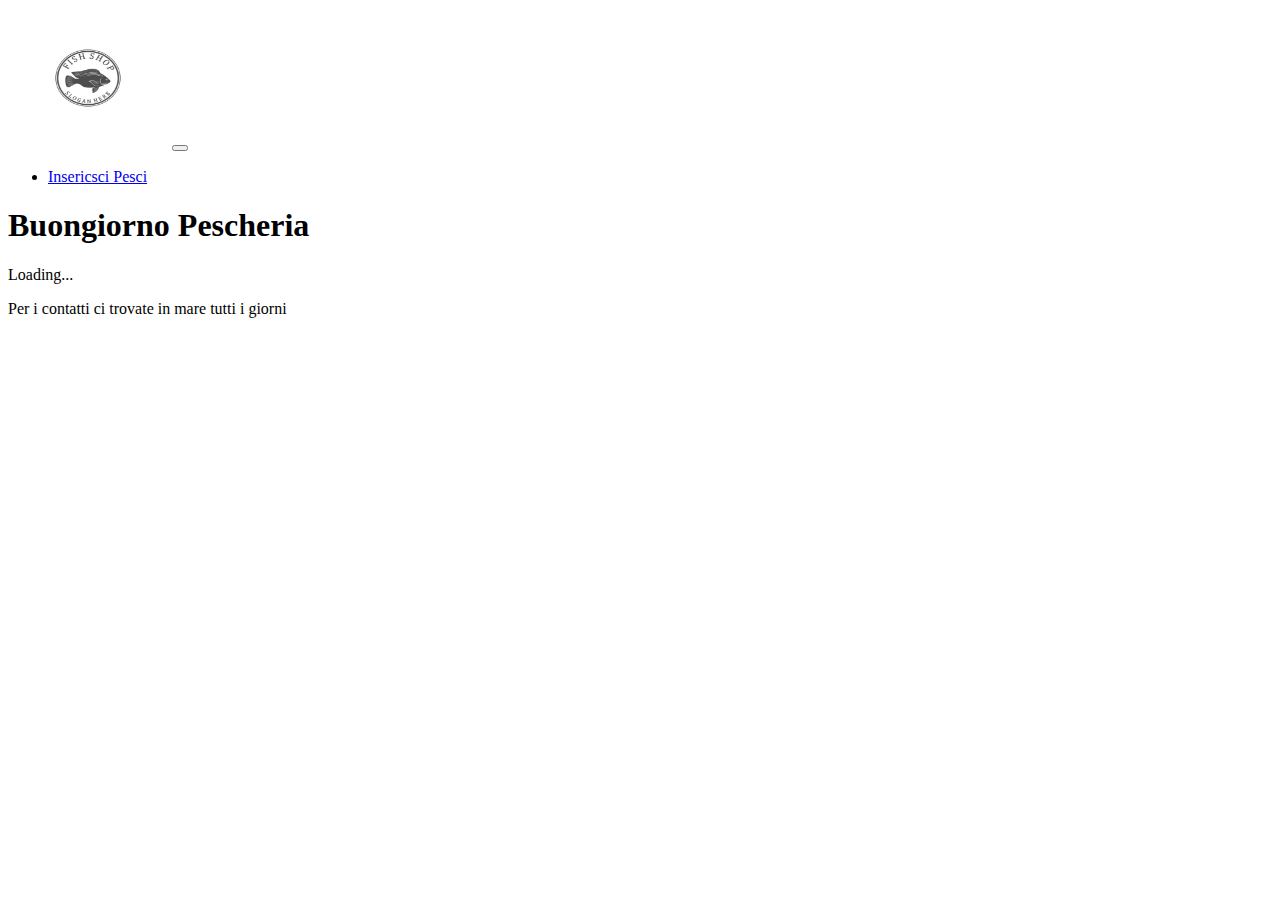
<file: index.html>
<!DOCTYPE html>
<html lang="en">
  <head>
    <meta charset="utf-8" />
    <meta name="viewport" content="width=device-width, initial-scale=1" />
    <title>Buongiorno Pescheria</title>
    <link
      href="https://cdn.jsdelivr.net/npm/bootstrap@5.3.0/dist/css/bootstrap.min.css"
      rel="stylesheet"
      integrity="sha384-9ndCyUaIbzAi2FUVXJi0CjmCapSmO7SnpJef0486qhLnuZ2cdeRhO02iuK6FUUVM"
      crossorigin="anonymous"
    />
    <link rel="stylesheet" href="css/stile.css" />
  </head>
  <body>
    <nav class="navbar navbar-expand-lg bg-white fw-semibold">
      <div class="container-fluid">
        <a class="navbar-logo" href="./index.html"
          ><img
            id="logo"
            src="assets/3495991-logo-pescheria-con-illustrazione-pesce-fresco-e-ripieno-di-carne-gratuito-vettoriale.jpg"
            width="140"
        /></a>
        <button
          class="navbar-toggler"
          type="button"
          data-bs-toggle="collapse"
          data-bs-target="#navbarSupportedContent"
          aria-controls="navbarSupportedContent"
          aria-expanded="false"
          aria-label="Toggle navigation"
        >
          <span class="navbar-toggler-icon"></span>
        </button>
        <div class="collapse navbar-collapse" id="navbarSupportedContent">
          <ul class="navbar-nav me-auto mb-2 mb-lg-0">
            <li class="nav-item">
              <a class="text-decoration-none text-black" href="backoffice.html"
                >Insericsci Pesci</a
              >
            </li>
          </ul>
        </div>
      </div>
    </nav>
    <h1 class="text-center my-4">Buongiorno Pescheria</h1>
    <div class="d-flex justify-content-center" id="spinner-container">
      <div class="spinner-border text-primary" role="status">
        <span class="visually-hidden">Loading...</span>
      </div>
    </div>
    <div class="container">
      <div class="row justify-content-center g-3" id="pesci-row"></div>
    </div>
    <footer class="bg-dark text-center">
      <p class="tex-center text-white">
        Per i contatti ci trovate in mare tutti i giorni
      </p>
    </footer>
    <script
      src="https://cdn.jsdelivr.net/npm/bootstrap@5.3.0/dist/js/bootstrap.bundle.min.js"
      integrity="sha384-geWF76RCwLtnZ8qwWowPQNguL3RmwHVBC9FhGdlKrxdiJJigb/j/68SIy3Te4Bkz"
      crossorigin="anonymous"
    ></script>
    <script src="index.js"></script>
  </body>
</html>
</file>
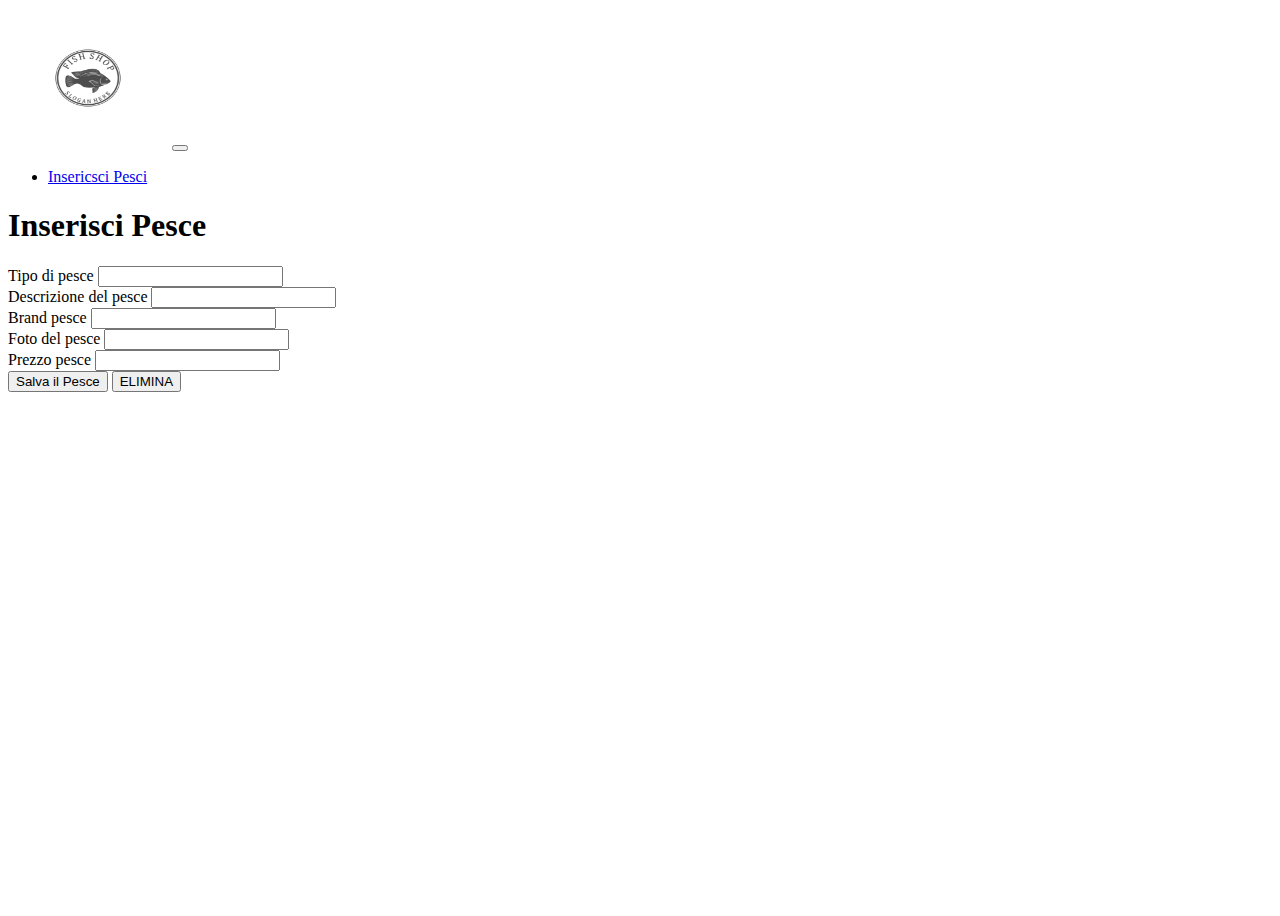
<file: backoffice.html>
<!DOCTYPE html>
<html lang="en">
  <head>
    <meta charset="utf-8" />
    <meta name="viewport" content="width=device-width, initial-scale=1" />
    <title>Pescheria - Prodotti</title>
    <link
      href="https://cdn.jsdelivr.net/npm/bootstrap@5.3.0/dist/css/bootstrap.min.css"
      rel="stylesheet"
      integrity="sha384-9ndCyUaIbzAi2FUVXJi0CjmCapSmO7SnpJef0486qhLnuZ2cdeRhO02iuK6FUUVM"
      crossorigin="anonymous"
    />
    <link rel="stylesheet" href="css/stile.css" />
  </head>
  <body>
    <nav class="navbar navbar-expand-lg bg-white fw-semibold">
      <div class="container-fluid">
        <a class="navbar-logo" href="./index.html"
          ><img
            id="logo"
            src="assets/3495991-logo-pescheria-con-illustrazione-pesce-fresco-e-ripieno-di-carne-gratuito-vettoriale.jpg"
        /></a>
        <button
          class="navbar-toggler"
          type="button"
          data-bs-toggle="collapse"
          data-bs-target="#navbarSupportedContent"
          aria-controls="navbarSupportedContent"
          aria-expanded="false"
          aria-label="Toggle navigation"
        >
          <span class="navbar-toggler-icon"></span>
        </button>
        <div class="collapse navbar-collapse" id="navbarSupportedContent">
          <ul class="navbar-nav me-auto mb-2 mb-lg-0">
            <li class="nav-item">
              <a
                class="nav-link active text-decoration-none"
                href="backoffice.html"
                >Insericsci Pesci</a
              >
            </li>
          </ul>
        </div>
      </div>
    </nav>
    <h1 class="text-center my-4">Inserisci Pesce</h1>
    <div class="cotainer">
      <div class="row justify-content-center g-3">
        <div class="col col-12 col-md-8">
          <form id="fish-form">
            <div class="mb-3">
              <label for="fish-name" class="form-label fw-bold fs-5"
                >Tipo di pesce</label
              >
              <input type="text" class="form-control" id="fish-name" required />
            </div>
            <div class="mb-3">
              <label for="fish-description" class="form-label fw-bold fs-5"
                >Descrizione del pesce</label
              >
              <input
                type="text"
                class="form-control"
                id="fish-description"
                required
              />
              <div class="mb-3">
                <label for="fish-brand" class="form-label fw-bold fs-5"
                  >Brand pesce</label
                >
                <input
                  type="text"
                  class="form-control"
                  id="fish-brand"
                  required
                />
              </div>
              <div class="mb-3">
                <label for="fish-img" class="form-label fw-bold fs-5"
                  >Foto del pesce</label
                >
                <input
                  type="text"
                  class="form-control"
                  id="fish-image"
                  required
                />
              </div>
            </div>
            <div class="mb-3">
              <label for="fish-price" class="form-label fw-bold fs-5"
                >Prezzo pesce</label
              >
              <input
                type="number"
                class="form-control"
                id="fish-price"
                required
              />
            </div>

            <button type="submit" class="btn btn-primary">
              Salva il Pesce
            </button>
            <button type="submit" id="delete" class="btn btn-danger">
              ELIMINA
            </button>
          </form>
        </div>
      </div>
    </div>

    <script
      src="https://cdn.jsdelivr.net/npm/bootstrap@5.3.0/dist/js/bootstrap.bundle.min.js"
      integrity="sha384-geWF76RCwLtnZ8qwWowPQNguL3RmwHVBC9FhGdlKrxdiJJigb/j/68SIy3Te4Bkz"
      crossorigin="anonymous"
    ></script>
    <script src="backoffice.js"></script>
  </body>
</html>
</file>
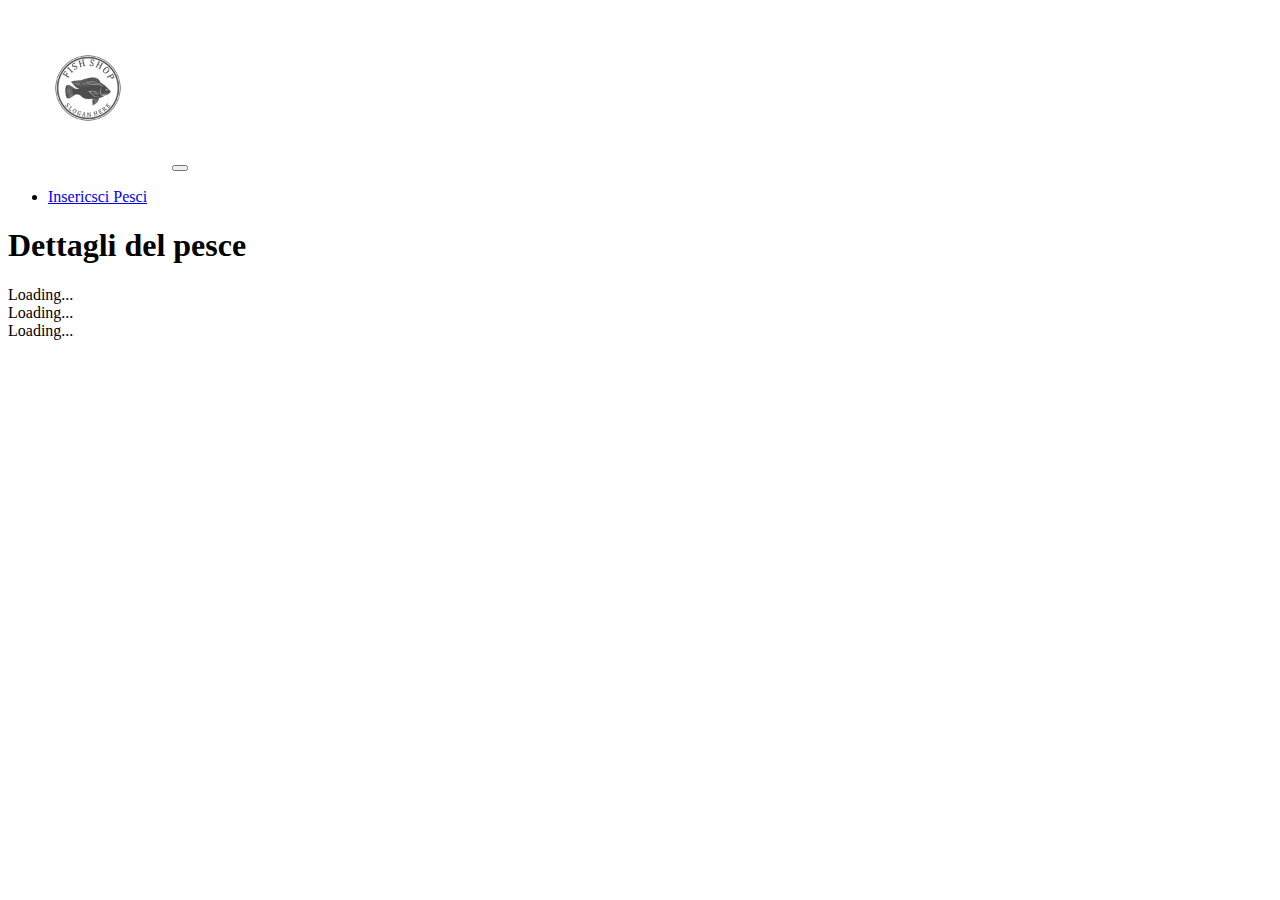
<file: detail.html>
<!DOCTYPE html>
<html lang="en">
  <head>
    <meta charset="utf-8" />
    <meta name="viewport" content="width=device-width, initial-scale=1" />
    <title>Dettagli del pesce</title>
    <link
      href="https://cdn.jsdelivr.net/npm/bootstrap@5.3.0/dist/css/bootstrap.min.css"
      rel="stylesheet"
      integrity="sha384-9ndCyUaIbzAi2FUVXJi0CjmCapSmO7SnpJef0486qhLnuZ2cdeRhO02iuK6FUUVM"
      crossorigin="anonymous"
    />
    <link rel="stylesheet" href="css/detail.css" />
  </head>
  <body>
    <nav class="navbar navbar-expand-lg bg-white fw-semibold">
      <div class="container-fluid">
        <a class="navbar-logo" href="./index.html"
          ><img
            id="logo"
            src="assets/3495991-logo-pescheria-con-illustrazione-pesce-fresco-e-ripieno-di-carne-gratuito-vettoriale.jpg"
            width="140"
        /></a>
        <button
          class="navbar-toggler"
          type="button"
          data-bs-toggle="collapse"
          data-bs-target="#navbarSupportedContent"
          aria-controls="navbarSupportedContent"
          aria-expanded="false"
          aria-label="Toggle navigation"
        >
          <span class="navbar-toggler-icon"></span>
        </button>
        <div class="collapse navbar-collapse" id="navbarSupportedContent">
          <ul class="navbar-nav me-auto mb-2 mb-lg-0">
            <li class="nav-item">
              <a class="text-decoration-none" href="backoffice.html"
                >Insericsci Pesci</a
              >
            </li>
          </ul>
        </div>
      </div>
    </nav>
    <main>
      <h1 class="text-center mt-5">Dettagli del pesce</h1>
      <section>
        <div id="spinner-container" class="d-flex justify-content-center mt-5">
          <div class="spinner-grow text-warning mx-2" role="status">
            <span class="visually-hidden">Loading...</span>
          </div>
          <div class="spinner-grow text-warning mx-2" role="status">
            <span class="visually-hidden">Loading...</span>
          </div>
          <div class="spinner-grow text-warning mx-2" role="status">
            <span class="visually-hidden">Loading...</span>
          </div>
        </div>
        <div class="container my-5">
          <div id="fish-row" class="row justify-content-center"></div>
        </div>
      </section>
    </main>
    <script
      src="https://cdn.jsdelivr.net/npm/bootstrap@5.3.0/dist/js/bootstrap.bundle.min.js"
      integrity="sha384-geWF76RCwLtnZ8qwWowPQNguL3RmwHVBC9FhGdlKrxdiJJigb/j/68SIy3Te4Bkz"
      crossorigin="anonymous"
    ></script>
    <script src="detail.js"></script>
  </body>
</html>
</file>
<file: css/stile.css>
body {
  height: 100vh;
  background-image: url(https://img.freepik.com/free-photo/top-view-delicious-exotic-seafood-dish_23-2148637868.jpg?w=2000&t=st=1688738520~exp=1688739120~hmac=299e730f0fc87ec1b4d319d3677167c55312f182246baabdc6ad02312b857ac3);
  background-repeat: no-repeat;
  background-size: cover;
}
img {
  max-height: 140px;
}
#logo {
  width: 160px;
}
</file>
<file: css/detail.css>
body {
  background-image: url(https://img.freepik.com/free-photo/top-view-delicious-exotic-seafood-dish_23-2148637868.jpg?w=2000&t=st=1688738520~exp=1688739120~hmac=299e730f0fc87ec1b4d319d3677167c55312f182246baabdc6ad02312b857ac3);
  background-repeat: no-repeat;
  background-size: cover;
}
img {
  width: 100%;
}
#logo {
  width: 160px;
}
</file>
